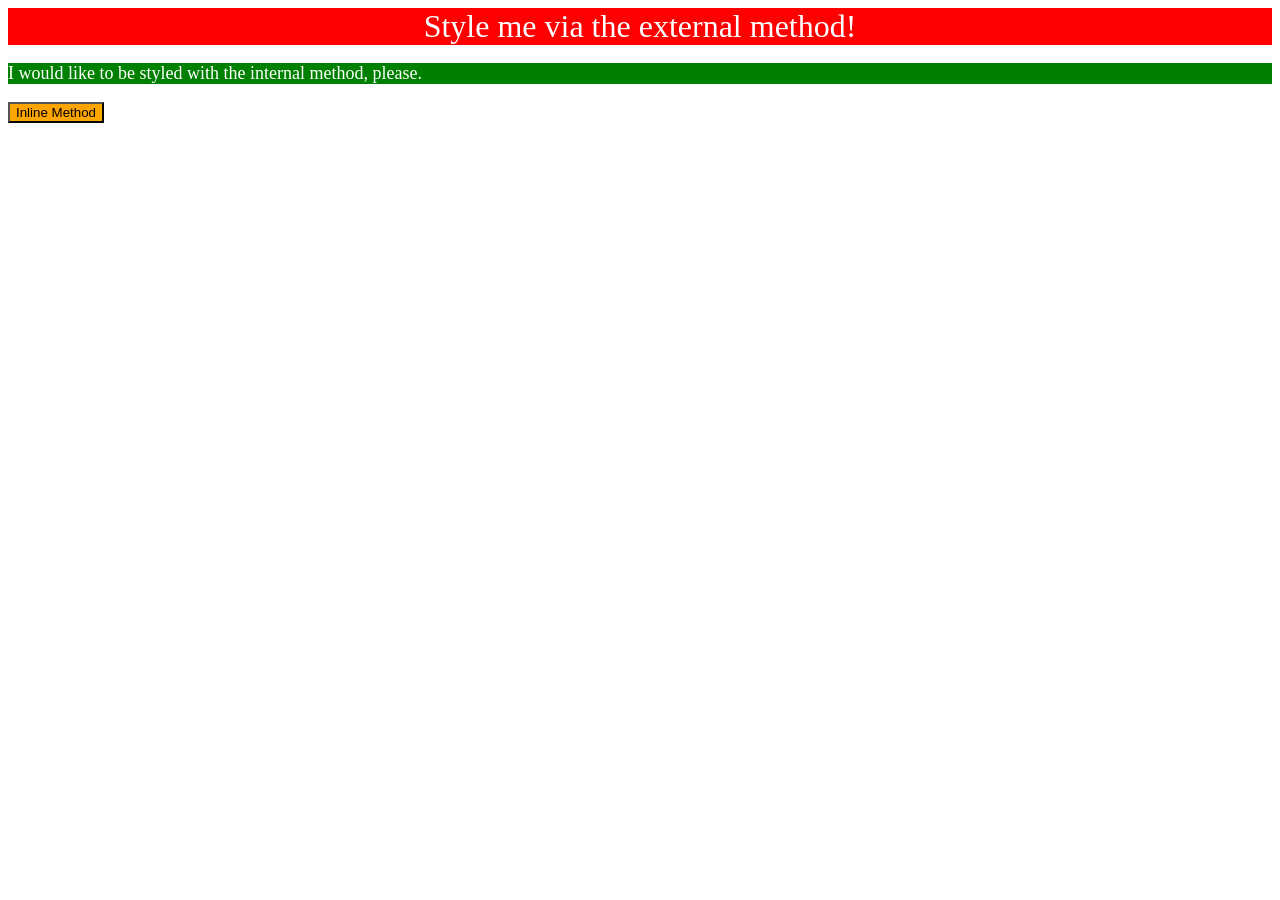
<file: foundations/intro-to-css/01-css-methods/index.html>
<!DOCTYPE html>
<html lang="en">
  <head>
    <meta charset="UTF-8">
    <meta http-equiv="X-UA-Compatible" content="IE=edge">
    <meta name="viewport" content="width=device-width, initial-scale=1.0">
    <link rel="stylesheet" href="style.css">
    <title>Methods for Adding CSS</title>
    <style>
      p {
        color: white;
        background-color: green;
        font-size: 18px;
      }
    </style>
  </head>
  <body>
    <div>Style me via the external method!</div>
    <p>I would like to be styled with the internal method, please.</p>
    <button style = "background-color: orange">Inline Method</button>
    <script>
      alert("Hello World!");
      console.log("This is a console log message.");
    </script>
  </body>
</html>
</file>
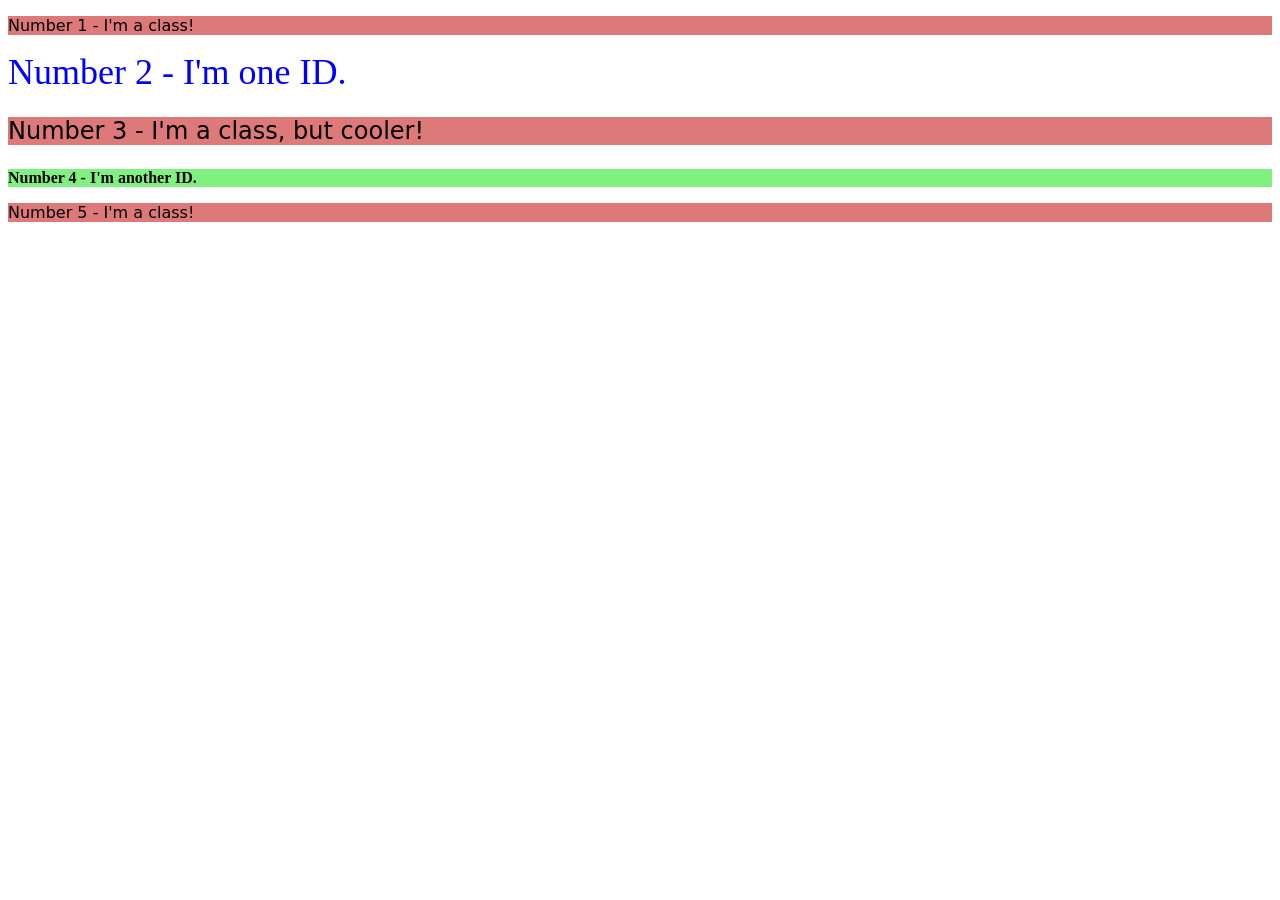
<file: foundations/intro-to-css/02-class-id-selectors/index.html>
<!DOCTYPE html>
<html lang="en">
  <head>
    <meta charset="UTF-8">
    <meta http-equiv="X-UA-Compatible" content="IE=edge">
    <meta name="viewport" content="width=device-width, initial-scale=1.0">
    <title>Class and ID Selectors</title>
    <link rel="stylesheet" href="style.css">
  </head>
  <body>
    <p>Number 1 - I'm a class!</p>
    <div id = "num2">Number 2 - I'm one ID.</div>
    <p id = "num3">Number 3 - I'm a class, but cooler!</p>
    <div id = "num4">Number 4 - I'm another ID.</div>
    <p>Number 5 - I'm a class!</p>
  </body>
</html>
</file>
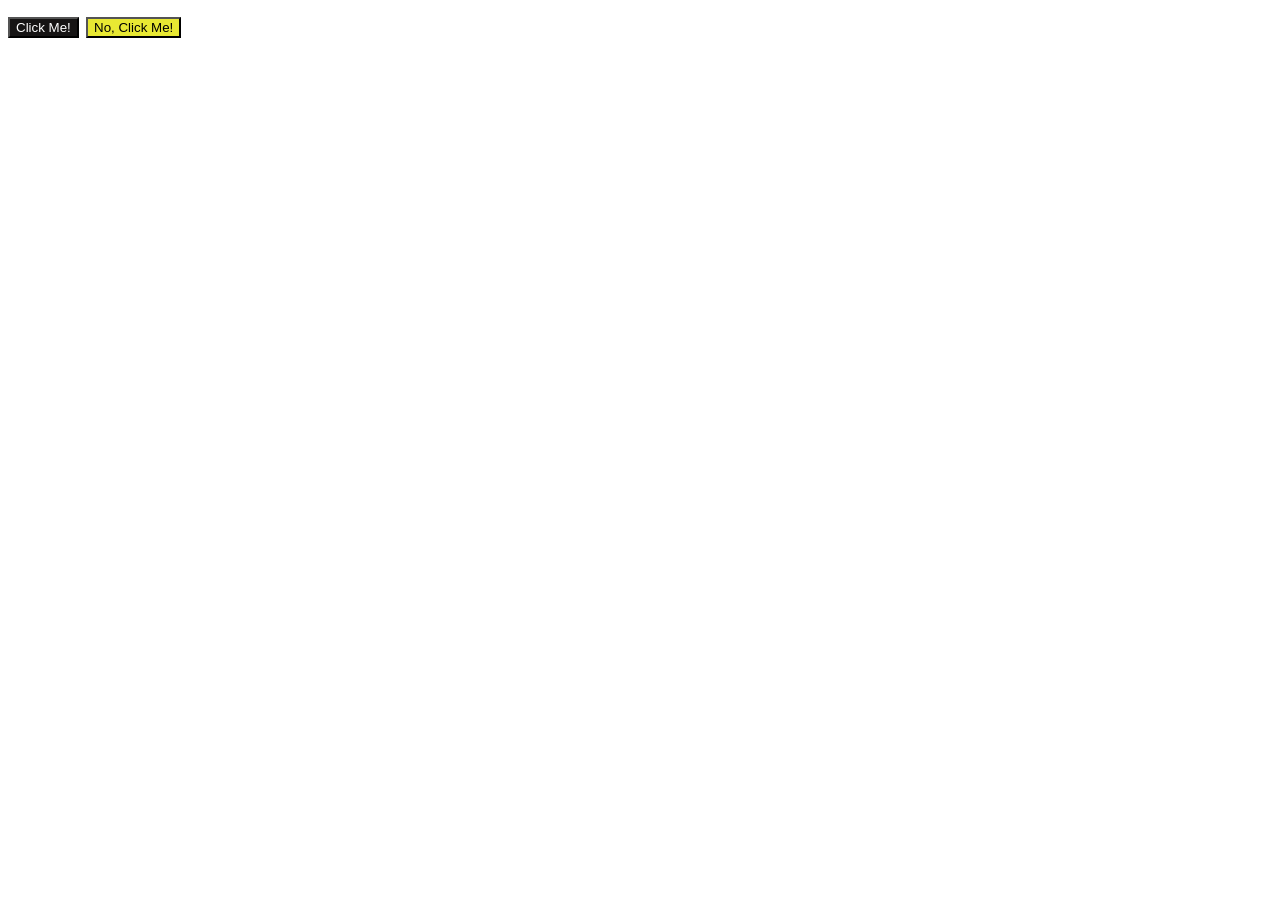
<file: foundations/intro-to-css/03-grouping-selectors/index.html>
<!DOCTYPE html>
<html lang="en">
  <head>
    <meta charset="UTF-8">
    <meta http-equiv="X-UA-Compatible" content="IE=edge">
    <meta name="viewport" content="width=device-width, initial-scale=1.0">
    <title>Grouping Selectors</title>
    <link rel="stylesheet" href="style.css">
  </head>
  <body>
    <button id = "btn1">Click Me!</button>
    <button id = "btn2">No, Click Me!</button>
  </body>
</html>
</file>
<file: foundations/intro-to-css/01-css-methods/style.css>
div {
    background-color: red;
    text-align: center;
    font-size: 32px;
    font-style: bold;
    color: white;
}
</file>
<file: foundations/intro-to-css/02-class-id-selectors/style.css>
p{
    background-color: rgb(221, 121, 121);
    font-family: Verdana, "DejaVu Sans", sans-serif;
}
#num2{
    font-size: 36px;
    color: blue;
}

#num3{
    font-size: 24px;
}

#num4{
    background-color: rgb(128, 241, 128);
    font-weight: bold;
}
.div{
    background-color: blue;
}
</file>
<file: foundations/intro-to-css/03-grouping-selectors/style.css>
body {
    font-size: 26px;
    font-family: Helvetica, "Times New Roman", sans-serif;
}

#btn1 {
    background-color: rgb(22, 20, 20);
    color: white;
}

#btn2 {
    background-color: rgb(232, 232, 51);
}
</file>
